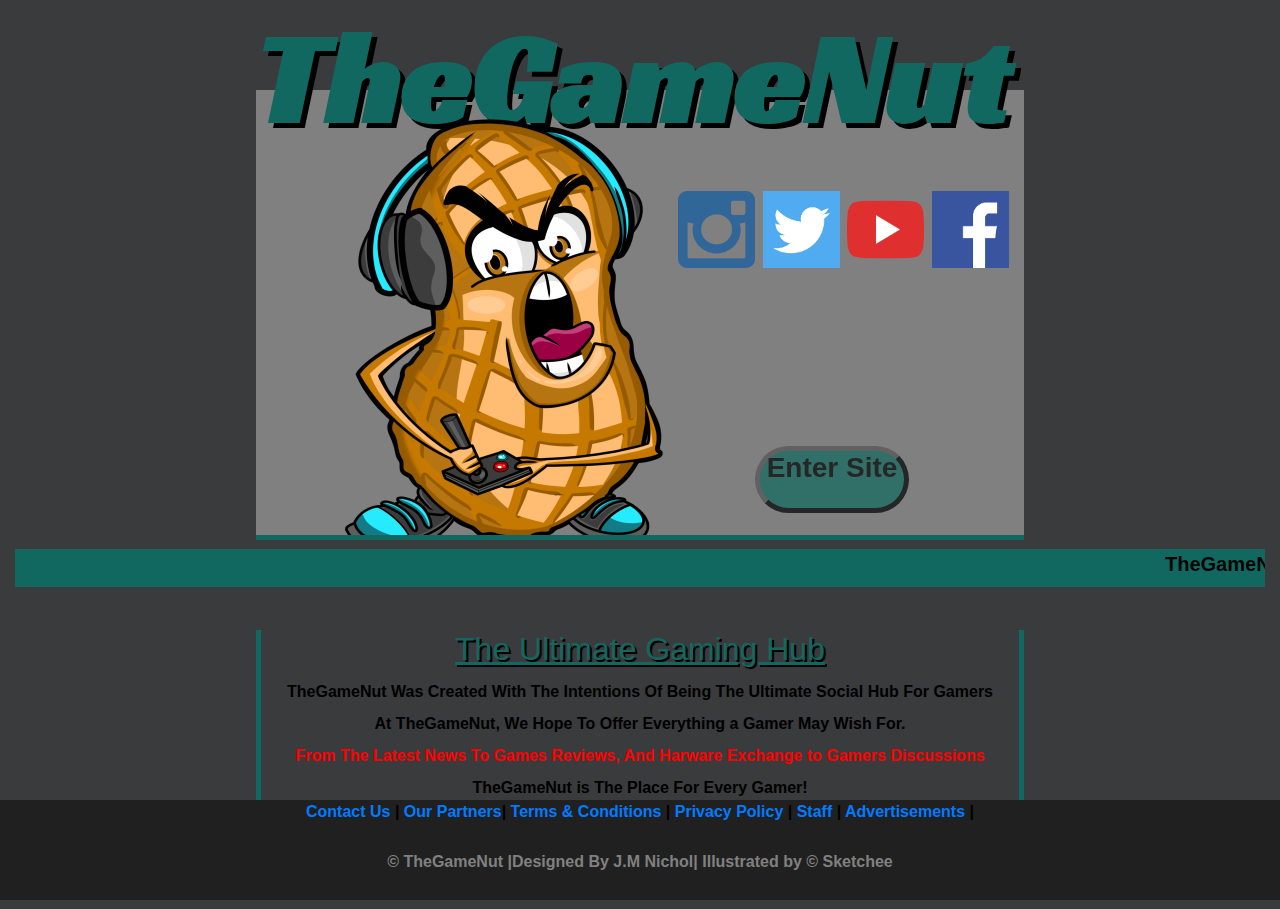
<file: index.html>
<!doctype HTML>
<html>
<title> TheGameNut - TGN </title>
<head>
  <link rel="stylesheet" href="https://stackpath.bootstrapcdn.com/bootstrap/4.3.1/css/bootstrap.min.css"
  integrity="sha384-ggOyR0iXCbMQv3Xipma34MD+dH/1fQ784/j6cY/iJTQUOhcWr7x9JvoRxT2MZw1T" crossorigin="anonymous">
<link  rel ="stylesheet" href="landing.css" type="text/css" rel="stylesheet">
<link href="https://fonts.googleapis.com/css2?family=Racing+Sans+One&display=swap" rel="stylesheet">

  <meta name="viewport" content="width=device-width, initial-scale=1.0">
  <meta charset = "utf-8">


  <link href="https://fonts.googleapis.com/css2?family=Lalezar&display=swap" rel="stylesheet">
<link href="https://fonts.googleapis.com/css2?family=Black+Ops+One&family=Press+Start+2P&display=swap" rel="stylesheet">

<script src="https://code.jquery.com/jquery-3.3.1.slim.min.js" integrity="sha384-q8i/X+965DzO0rT7abK41JStQIAqVgRVzpbzo5smXKp4YfRvH+8abtTE1Pi6jizo" crossorigin="anonymous"></script>

<script src="https://cdnjs.cloudflare.com/ajax/libs/popper.js/1.14.7/umd/popper.min.js" integrity="sha384-UO2eT0CpHqdSJQ6hJty5KVphtPhzWj9WO1clHTMGa3JDZwrnQq4sF86dIHNDz0W1" crossorigin="anonymous"></script>

<script src="https://stackpath.bootstrapcdn.com/bootstrap/4.3.1/js/bootstrap.min.js" integrity="sha384-JjSmVgyd0p3pXB1rRibZUAYoIIy6OrQ6VrjIEaFf/nJGzIxFDsf4x0xIM+B07jRM" crossorigin="anonymous"></script>


</style>
</head>


<body>
<div class = "container">

  <div class = "containerr">

     <img src="GameNut.png">
          <a href = "https://www.instagram.com"target="_blank"> <div class = "insta">  </div> </a>
                <a href = "https://www.facebook.com"target="_blank">    <div class = "facey"></div></a>
                  <a href = "https://www.youtube.com"target="_blank"> <div class = "youtube"></div></a>
                  <a href = "https://www.twitter.com"target="_blank"> <div class = "twitter"> </div></a>

            <a href = "home.html">  <div class = "Enter"> <strong><h3> Enter Site </h3></strong>


            </div> </a>
    </div>
  <h1><strong>TheGameNut</strong></h1>

<div class = "socials">


</div>

<div class = "container-fluid">
<div class = "bar">
<marquee scrollamount="15"> <strong> TheGameNut  Popular Pages </strong> | Latest News | Podcasts | MEMES / Videos
| Hardware Exchange | Gamers Discussion | Games Reviews | Upcoming Games | Content Creator Zone
| Social / Community | Merchandise Store | And Much More! | </marquee>
</div>

</div>

<div class = container1> <div class = "aboutus">

<h2><u>The Ultimate Gaming Hub</u> </h2> <p> <strong> TheGameNut Was Created With The Intentions Of Being The Ultimate Social Hub For Gamers
<br>
At TheGameNut, We Hope To Offer Everything a Gamer May Wish For.

<br><span class="redtext"> From The Latest News To Games Reviews, And Harware Exchange to Gamers Discussions  <br>
</span>  TheGameNut is The Place For Every Gamer! </p>
</div>
<hr style="height:2px;width:50%; border-width:0;color:gray;background-color:#116860">

</div>
<br>



<div class = "footer">
<div class ="footercontent"> <div class = "footerabout"> </div>
<div class = "footerlinks"> </div>
<div class = "footercontact"> </div>
 </div>
  <div class = "footerbottom"> &copy TheGameNut |Designed By J.M Nichol| Illustrated by &copy Sketchee </div>
<a href = "https://www.google.com"> Contact Us </a>|
<a href = "https://www.google.com"> Our Partners</a>|
<a href = "https://www.google.com"> Terms & Conditions
</a>|
 <a href = "https://www.google.com"> Privacy Policy  </a>|
 <a href = "https://www.google.com"> Staff </a>|
 <a href = "https://www.google.com"> Advertisements </a>|


 </div>
</div>















</body>
</html>
</file>
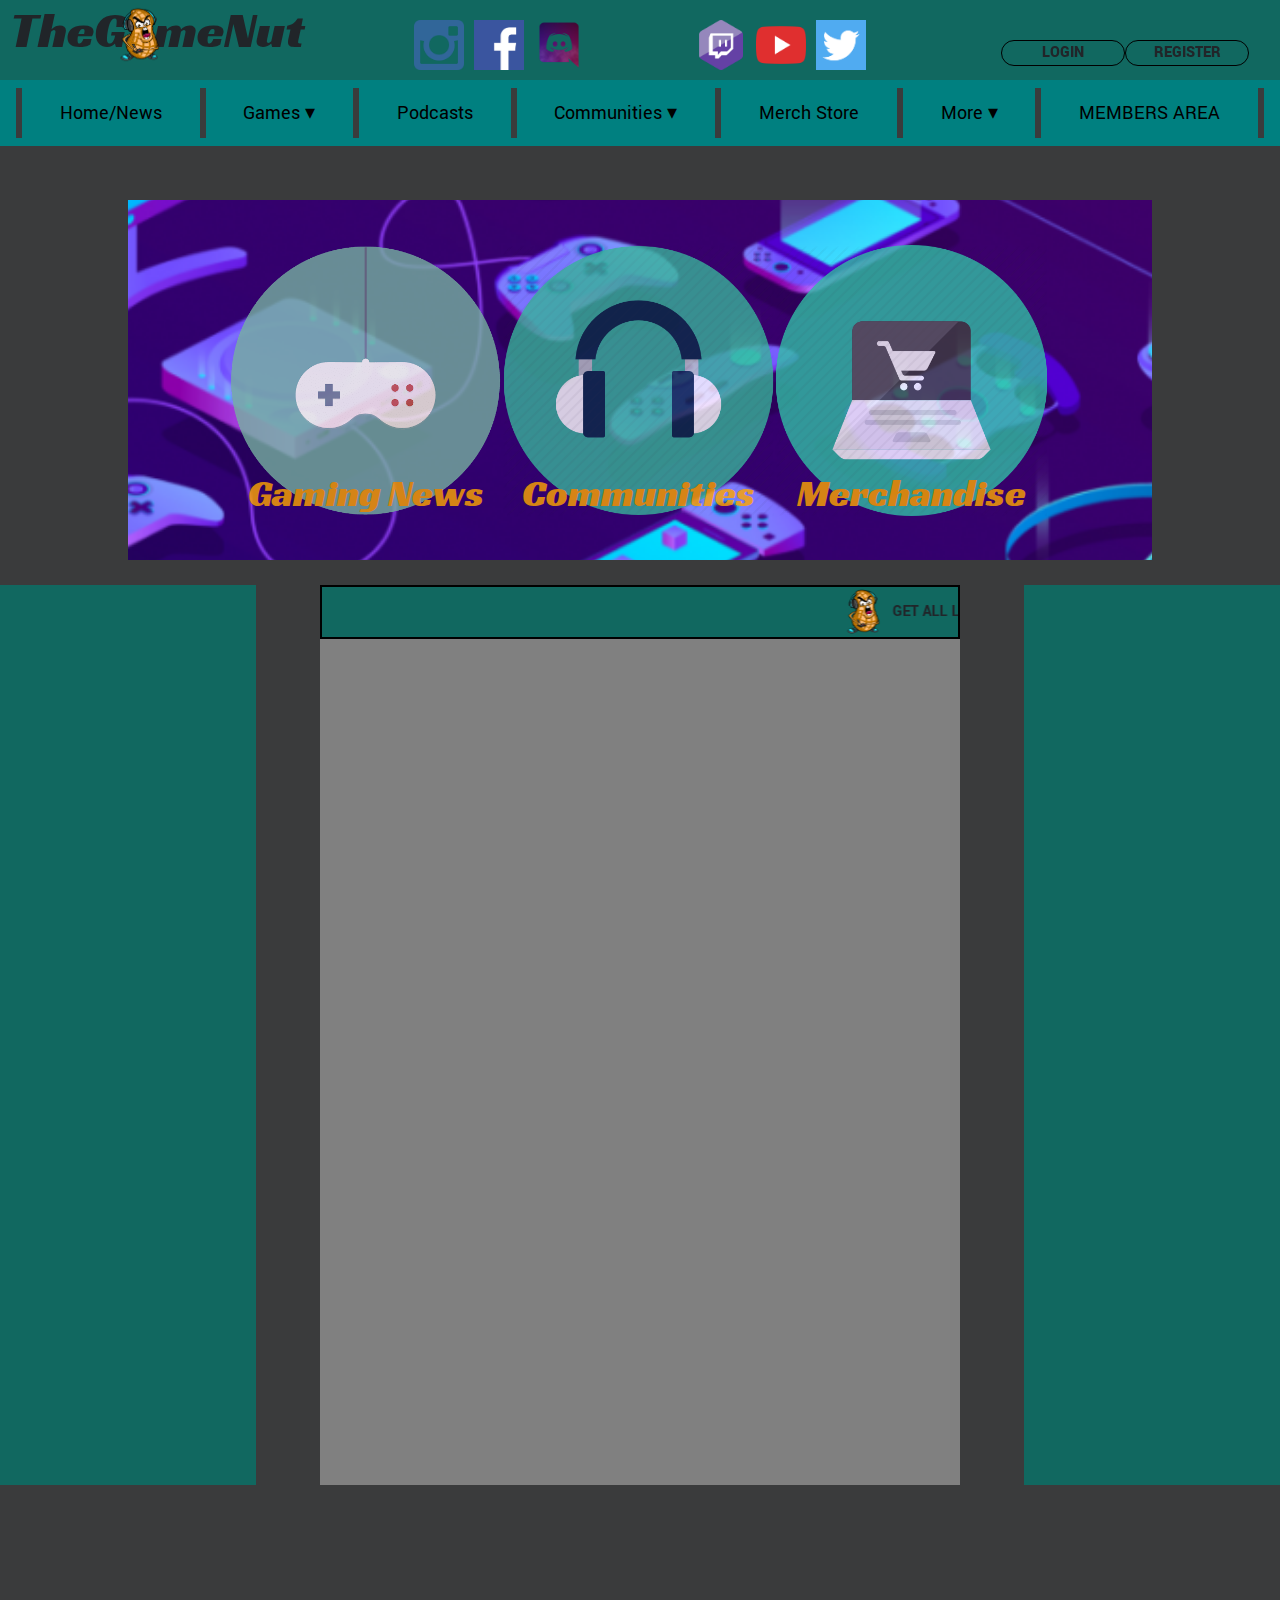
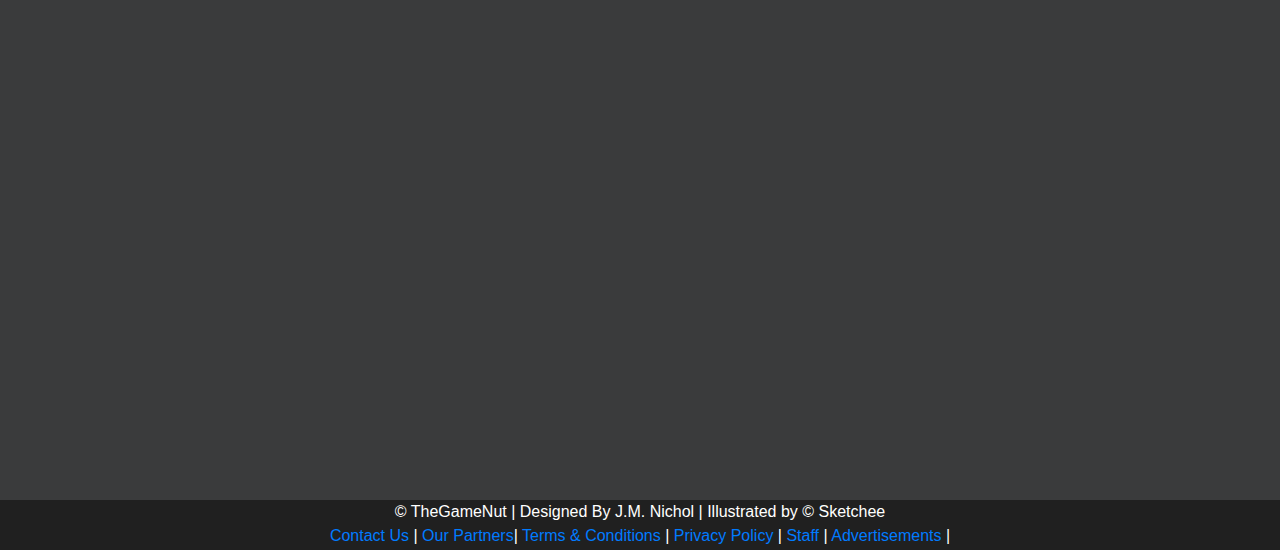
<file: home.html>
<!doctype HTML>


<html>
<title> TheGameNut - TGN </title>
<head>
<link  rel ="stylesheet" href="home1.css" type="text/css" rel="stylesheet">

<link rel="stylesheet" href="https://stackpath.bootstrapcdn.com/bootstrap/4.3.1/css/bootstrap.min.css"
integrity="sha384-ggOyR0iXCbMQv3Xipma34MD+dH/1fQ784/j6cY/iJTQUOhcWr7x9JvoRxT2MZw1T" crossorigin="anonymous">
<link href="https://fonts.googleapis.com/css2?family=Racing+Sans+One&display=swap" rel="stylesheet">

  <meta name="viewport" content="width=device-width, initial-scale=1.0">
  <meta charset = "utf-8">


  <link href="https://fonts.googleapis.com/css2?family=Lalezar&display=swap" rel="stylesheet">
<link href="https://fonts.googleapis.com/css2?family=Black+Ops+One&family=Press+Start+2P&display=swap" rel="stylesheet">
<link href="https://fonts.googleapis.com/css2?family=Kanit:wght@700&display=swap" rel="stylesheet">
<script src="https://code.jquery.com/jquery-3.3.1.slim.min.js" integrity="sha384-q8i/X+965DzO0rT7abK41JStQIAqVgRVzpbzo5smXKp4YfRvH+8abtTE1Pi6jizo" crossorigin="anonymous"></script>
<link href="https://fonts.googleapis.com/css2?family=Yantramanav:wght@500&display=swap" rel="stylesheet">
<script src="https://cdnjs.cloudflare.com/ajax/libs/popper.js/1.14.7/umd/popper.min.js" integrity="sha384-UO2eT0CpHqdSJQ6hJty5KVphtPhzWj9WO1clHTMGa3JDZwrnQq4sF86dIHNDz0W1" crossorigin="anonymous"></script>

<script src="https://stackpath.bootstrapcdn.com/bootstrap/4.3.1/js/bootstrap.min.js" integrity="sha384-JjSmVgyd0p3pXB1rRibZUAYoIIy6OrQ6VrjIEaFf/nJGzIxFDsf4x0xIM+B07jRM" crossorigin="anonymous"></script>


</style>
</head>


<body>
 <!-- main header -->

            <div id = "wrapper">

              <div id = "main">
lorem ipsum
                <!-- Heading -->
                <div class = "header">
                  <div class="vl2"></div><div class = "socials">  <div class = "icons">
                  <a href = "https://www.instagram.com"target="_blank"> <div class = "insta">  </div> </a>
                        <a href = "https://www.facebook.com"target="_blank">    <div class = "facey"></div></a>
                          <a href = "https://www.youtube.com"target="_blank"> <div class = "youtube"></div></a>
                          <a href = "https://www.twitter.com"target="_blank"> <div class = "twitter"> </div></a>
                          <a href = "https://www.twitch.com"target="_blank"> <div class = "twitch"> </div></a>
                          <a href = "https://www.discord.com"target="_blank"> <div class = "discord"> </div></a>

                </div> </div>
               <a href = "https://www.google.com"><div class = "logos">
               </a><h1> TheGameNut </h1> <div class = "logo">  </div>

               <!--NAVBAR-->


               <div class="navbar">
<div class="vl"></div>
               <a href="#home" style=color:black>Home/News</a> <div class="vl"></div>
               <div class="dropdown">
               <button class="btnprimary" type="button" data-toggle="dropdown">Games &#x25BE;
               <span class="caret"></span></button>
               <ul class="dropdown-menu">
               <li><a href="#">Upcoming Games </a></li>
               <li><a href="#">Games Reviews</a></li>
               <li><a href="#">Platforms</a></li>
               </ul>
               </div>
<div class="vl"></div>
               <a href="#news"style=color:black>Podcasts</a><div class="vl"></div>

               <div class="dropdown">
               <button class="btnprimary" type="button" data-toggle="dropdown">Communities &#x25BE;
               <span class="caret"></span></button>
               <ul class="dropdown-menu">
               <li><a href="#">Gaming Discussion</a></li>
               <li><a href="#">Content Creators</a></li>
               <li><a href="#">Memes & Videos </a></li>
               <li><a href="#">Hardware Exchange </a></li>
               </ul>
               </div><div class="vl"></div>
               <a href="#"style=color:black>Merch Store</a><div class="vl"></div>
               <div class="dropdown">
               <button class="btnprimary" type="button" data-toggle="dropdown">More &#x25BE;
               <span class="caret"></span></button>
               <ul class="dropdown-menu">
               <li><a href="#">Affiliates/Partners</a></li>
               <li><a href="#">Connect With Us</a></li>
               <li><a href="#">Contact Us</a></li>
               <li><a href="#">F.A.Q</a></li>
               <li><a href="#">Work For Us</a></li>
               </ul>
               </div><div class="vl"></div>
               <a href="#home" style=color:black>MEMBERS AREA</a><div class="vl"></div>


               </div>



               </div>

                    <!-- account div -->

               <div class = "accountwrapper">  <div class=login> LOGIN </div> <div class=register> REGISTER </div>  </div>




               </div>





               <!-- Main image -->

               <div class = "mainimage">

               <div class = "cont">
               <a href = "home.html"><div class = img1><h3>Gaming News</h3></div></a>
               <a href = "communities.html"><div class = img2><h3>Communities</h3></div></a>
               <a href = "store.html"><div class = img3><h3>Merchandise</h3></div></a>


               </div> </div>

               <!-- Main Content -->


               <!-- Left bar-->
               <div class="leftcont">



               </div>


               <!-- center main container-->

               <div class="centercont">
                 <marquee id = "news" scrollamount="15" onmouseover="this.stop()" onmouseout="this.start()"> <img src=GameNut.png> GET ALL LATEST GAMING NEWS - PLAYSTATION - XBOX - PC - NINTENDO - WWW.THEGAMENUT.COM -
                   FOLLOW US ON SOCIAL MEDIA
                    | <a href="facebook.com"> FACEBOOK | </a> <a href="facebook.com"> TWITTER | </a>
                    <a href="facebook.com"> INSTAGRAM |</a> <a href="facebook.com"> YOUTUBE </a>
                    <img src=GameNut.png> </marquee>



               </div>


               <!--right bar -->

               <div class = "rightcont">

               </div>
               </div>
</div> </div>












<!-- footer -->

          <footer id = "footer">
            &copy TheGameNut | Designed By J.M. Nichol | Illustrated by &copy Sketchee  <br>
        <div id= footerbottom>  <a href = "https://www.google.com"> Contact Us </a>|
          <a href = "https://www.google.com"> Our Partners</a>|
          <a href = "https://www.google.com"> Terms & Conditions
          </a>|
           <a href = "https://www.google.com"> Privacy Policy  </a>|
           <a href = "https://www.google.com"> Staff </a>|
           <a href = "https://www.google.com"> Advertisements </a>|
</div>

         </footer>




































</body>
</html>
</file>
<file: landing.css>
@media only screen and (min-width: 888px) {

html
body {

  height: 100%;
background-color: #3a3b3c;

overflow: hidden;

}

.container {
min-height: 100%;
}

.container:hover {
  color: grey;
}
.containerr {
  position: absolute;
height: 50%;
width:60%;
border-bottom: solid #116860 5px;
background-color: grey;
left: 20%;
top:10%;
z-index: auto;
text-align: center;
overflow: hidden;
}


.containerr img {
position: absolute;
left: 0%;
width: 500px;
height: 500px;;
z-index: 10;
overflow: hidden;

}
 h1 {
  color: #116860;
position: absolute;
left: 20%;
top: 0%;
font-size: 10vw;
z-index: 1;
text-shadow: 5px 5px black;
font-family: 'Racing Sans One', cursive;


}
.socials {
  position: absolute;
  height: 10%;
width: 100%;
left: 50%;

}
.containerr .insta {
  background-image: url(insta.webp);
  background-position: center;
  background-size: contain;
  background-repeat: no-repeat;
position: absolute;
  height: 100px;
  width: 10%;
  left: 55%;
  top: 20%;
  z-index: 1;

}
.containerr .facey {
  background-image: url(facey.png);
  background-position: center;
  background-size: contain;
  background-repeat: no-repeat;
position: absolute;
  height: 100px;
  width: 10%;
  left: 88%;
  top: 20%;
  z-index: 1;
}
.containerr .youtube {
  background-image: url(youtube.webp);
  background-position: center;
  background-size: contain;
  background-repeat: no-repeat;
position: absolute;
  height: 100px;
  width: 10%;
  left: 77%;
  top: 20%;
  z-index: 1;
}
.containerr .twitter {
  background-image: url(twit.png);
  background-position: center;
  background-size: contain;
  background-repeat: no-repeat;
position: absolute;
  height: 100px;
  width: 10%;
  left: 66%;
  top: 20%;
  z-index: 1;
}


.containerr .Enter h3
 {
   color: black;
   height: 15%;
   width: 20%;
   background-color:#116860;
  position: absolute;
  top: 80%;
  left: 65%;
  border: outset black 5px;
  font-weight: bolder;
  opacity: 0.7;
  border-radius: 50px;


}
.Enter:hover h3 {
  cursor: crosshair;
}
.Enter:active h3 {

  opacity: 1;
  cursor: crosshair;
  border: inset black 5px;
}
.container-fluid {

position: absolute;
left: 0%;
top: 61%;
height: 40%;
width: 100%;

}



}
.bar {
  color: black;
font-size: 20px;
background-color: #116860;
}


.container1 {
  color: Black;
text-align: center;
position: absolute;
  top: 70%;
  left: 20%;
  width: 60%;
  height: 20%;
line-height: 2;
  z-index: auto;
  border-left: solid #116860 5px;
  border-right: solid #116860 5px;
}
.container1 h2 {

color: #116860;
text-shadow: black 2px 2px;
}

.redtext {

  color: red;
}





/* footer */

.footer {
color: black;
background-color: #202020;
height:100px;
position: absolute;
bottom: 0px;
left: 0px;
width: 100%;
text-align: center;
}

.footer .footerbottom {
  background-color: #202020;
  color: grey;
  height: 50px;
  text-align: center;
  position:absolute;
  bottom: 0px;
  left: 0px;

  width: 100%;
}




/* Media Queries */
</file>
<file: home1.css>
*{
  margin: 0;
  padding: 0;
}


html, body {
height: 100%;
background-color: #3a3b3c;

}

#wrapper {
min-height: 100%;
height: auto !important;
height: 100%;
z-index: 10;
background-attachment: scroll;
margin: 0 auto -50px;
padding: 0 0 150px;
z-index: 1;
}
#main {
  overflow:hidden;
  padding-bottom: 150px;
  background-color: #3a3b3c;
  height: 2000px;
}

/* FOOTER */


            #footer {
              text-align: center;
              color: white;
              background-color: #202020;
            height:50px;
            position:relative;
            margin-top: -50px;
            clear: both;
            z-index: 10;
            }




/* main wrapper */

.header {

  background-color: #116860;
  position: fixed;
  top: 0px;
  left: 0px;
  height: 80px;
  width: 100%;
  z-index: 3;
  opacity: 1;
  transition: 0.2s;

*/ heading */


}
.header:hover {

  opacity: 1;
}
.logos:hover{
border : solid 1px #116860;



}
.logos {
  font-family: 'Racing Sans One', cursive; 'Kanit', sans-serif;
position: absolute;
left: 10px;
top: 0px;


}
.logos h1 {
font-size: 50px;

}
.logo {
background-image: url(GameNut.png);
background-size: contain;
background-repeat: no-repeat;

  position: absolute;
  height: 60px;
  width: 60px;
  top: 5px;
  left: 100px;
  z-index: 1;

}

.socials {
  text-align: center;
  position: relative;

  width: 40%;
  height: 100%;
  font-size: 15px;
  font-family: 'Kanit', sans-serif;
  left: 30%;

}
.socials .insta {
  background-image: url(insta.webp);
  background-position: center;
  background-size: contain;
  background-repeat: no-repeat;
position: absolute;
  height: 50px;
  width: 50px;
  left: 30px;
  top: 25%;
  z-index: 1;

}
.socials .facey {
  background-image: url(facey.png);
  background-position: center;
  background-size: contain;
  background-repeat: no-repeat;
position: absolute;
height: 50px;
width: 50px;
  left: 90px;
  top: 25%;
  z-index: 1;
}
.socials .youtube {
  background-image: url(youtube.webp);
  background-position: center;
  background-size: contain;
  background-repeat: no-repeat;
position: absolute;
height: 50px;
width: 50px;
right: 90px;
  top: 25%;
  z-index: 1;
}
.socials .twitter {
  background-image: url(twit.png);
  background-position: center;
  background-size: contain;
  background-repeat: no-repeat;
position: absolute;
height: 50px;
width: 50px;
  right: 30px;
  top: 25%;
  z-index: 1;
}
.socials .twitch {
  background-image: url(twitch.png);
  background-position: center;
  background-size: contain;
  background-repeat: no-repeat;
position: absolute;
height: 50px;
width: 50px;
  right: 150px;
  top: 25%;
  z-index: 1;
}
.socials .discord {
  background-image: url(discord.png);
  background-position: center;
  background-size: contain;
  background-repeat: no-repeat;
position: absolute;
height: 50px;
width: 50px;
  left: 150px;
  top: 25%;
  z-index: 1;
}
.socials .discord:hover {
  border : solid 3px #116860;
}

.socials .twitch:hover {
  border : solid 3px #116860;
}
.socials .twitter:hover {
  border : solid 3px #116860
  ;}
  .socials .insta:hover {
    border : solid 3px #116860;
  }
    .socials .facey:hover {
      border : solid 3px#116860;
    }
      .socials .youtube:hover {
        border : solid 3px #116860;
      }
      .accountwrapper {
        font-weight: bold;
        text-align: center;
font-family: 'Yantramanav', sans-serif;
        position: absolute;
        right: 0%;
        width: 310px;
        height: 100%;
        top: 0px;
      }

      .login {
        left: 10%;
        font-weight: bolder;
        position: absolute;
        top: 50%;
        text-align: center;
border-radius: 25px;
border: solid black 1px;
width: 40%;

      }
      .register {
        right: 10%;;
        font-weight: bolder;
        position: absolute;
        top: 50%;
        text-align: center;
border-radius: 25px;
border: solid black 1px;
width: 40%;

      }
.login:hover {
color: orange;
background-color: white;
opacity: 1;

      }
      .register:hover {
      color: orange;
      background-color: white;
      opacity: 1;
    }

/* END OF HEADING*/











/* NAVBAR */

.header .navbar{
width: 100%;
  position: fixed;
  top: 80px;
  left: 0px;
  font-family: 'Yantramanav', sans-serif;
font-size: 20px;
  color: black;

background-color: teal;
z-index: 1;
opacity: 1;


}
.vl {
  border-left: solid 6px #3a3b3c;
  height: 50px;
}

.btnprimary {
  font-family: 'Yantramanav', sans-serif;

  top: 0px;
  color: black;
background-color: teal;
border: none;

}
.btnprimary:hover{
  background-color: #116860;
}
.navbar a:hover {
background-color: #116860;

}
.dropdown .dropdown-menu {
  background-color: grey;
  font-size: 15px;
  line-height: 5;
  opacity:1;
  color:#25514e;


}
.dropdown .dropdown-menu a{
  color: black;
  font-size: 18px;
  opacity: 1;
}
.dropdown .dropdown-menu a:hover {
background-color: white;
border: solid white 5px;
color: orange;
opacity: 1;



}

/* End Of Header & Bar */





                    /*Main image*/
.mainimage {

  background-image: url(gaming.jpg);
  background-attachment: fixed;
  background-repeat: no-repeat;
  background-position: center;
  background-size: cover;
  width: 80%;
  height: 40%;
  position: absolute;
  top: 200px;
  left: 10%;
  z-index: 1;
}

.mainimage .cont {
  text-align: center;
  position: absolute;
  top: 10%;
  left: 10%;

width: 80%;
height: 80%;
z-index: 10;



}
.mainimage .cont .img1
{background-image: url(news.png);
  background-position: center;
  background-repeat: no-repeat;
  background-size: contain;
  position: absolute;
  top: 0%;
  left: 0%;


height: 100%;
width: 33%;
opacity: 0.8;

}
.mainimage .cont .img2
{background-image: url(headset.webp);
  background-position: center;
  background-repeat: no-repeat;
  background-size: contain;
  position: absolute;
  top: 0%;
  left: 33.33%;


height: 100%;
width: 33%;
opacity: 0.8;

}
.mainimage .cont .img3
{background-image: url(shop.webp);
  background-position: center;
  background-repeat: no-repeat;
  background-size: contain;
  position: absolute;
  top: 0%;
  left: 66.66%;


height: 100%;
width: 33%;
opacity: 0.8;

}
.cont .img1 h3 {
  position: absolute;
  width: 100%;
  bottom: 0%;
  left: 0%;
font-family: 'Racing Sans One', cursive; 'Kanit', sans-serif;
color: orange;
font-size: 3vw;

}
.cont .img2 h3 {
  position: absolute;
  width: 100%;
  bottom: 0%;
  left: 0%;
font-family: 'Racing Sans One', cursive; 'Kanit', sans-serif;
color: orange;
font-size: 3vw;

}
.cont .img3 h3 {
  position: absolute;
  width: 100%;
  bottom: 0%;
  left: 0%;
font-family: 'Racing Sans One', cursive; 'Kanit', sans-serif;
color: orange;
font-size: 3vw;


}
.cont .img1:hover {
opacity: 1;

}
.cont .img2:hover {
opacity: 1;

}
.cont .img3:hover {
opacity: 1;

}






/*main content */

.centercont {
position: absolute;
background-color: #808080;
background-attachment: fixed;
height: 100%;
width: 50%;
left: 25%;
top: 65%;

}
#news {
  font-family: 'Yantramanav', sans-serif;
  position: absolute;
  font-weight: bold;
  background-color: #116860;
  border: solid black 2px;
}
#news img {
  height: 50px;
  width: 50px;
}



/*left content */

.leftcont {
  background-color: #116860;
  position: absolute;
height: 100%;
left: 0;
top: 65%;
width: 20%;


}
/*right content */

.rightcont {
  background-color: #116860;
  position: absolute;
height: 100%;
right:  0;
top: 65%;
width: 20%;


}
</file>
